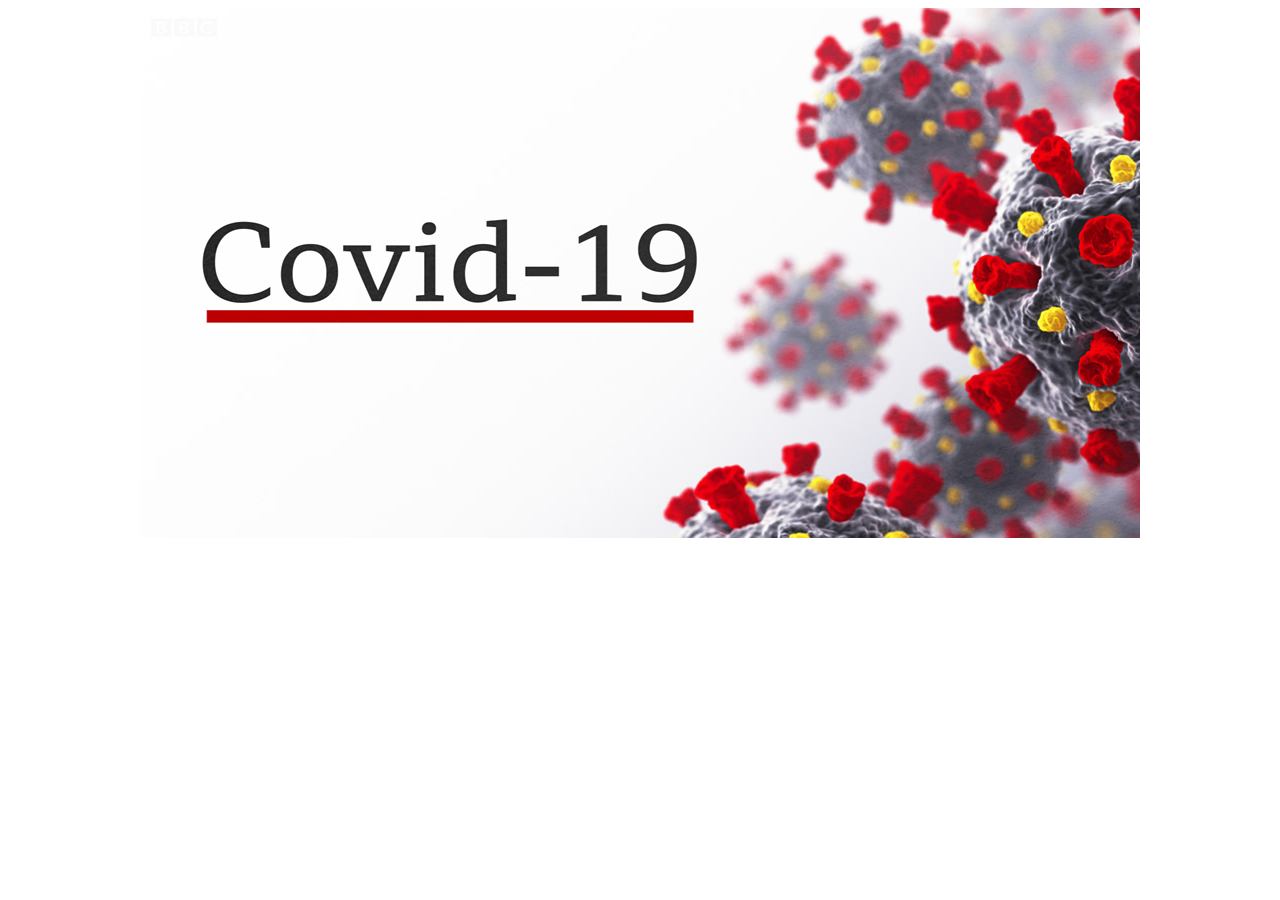
<file: anasayfa.html>
<!DOCTYPE html PUBLIC "-//W3C//DTD XHTML 1.0 Transitional//EN" "http://www.w3.org/TR/xhtml1/DTD/xhtml1-transitional.dtd">
<html xmlns="http://www.w3.org/1999/xhtml">
<head>
<meta http-equiv="Content-Type" content="text/html; charset=utf-8" />
<title>Untitled Document</title>
<link rel="stylesheet" type="text/css" href="css/css.css"/>
</head>

<body>
<div class="slider">
<div class="slider-content">
	<div class="slider-item">
    	<img src="resimlerim/covid191.jpg">
	</div>
	<div class="slider-item">
    	<img src="resimlerim/covid4.jpg">
	</div>
	<div class="slider-item">
    	<img src="resimlerim/covid2.jpg">
	</div>
	<div class="slider-item">
    	<img src="resimlerim/14kural4.jpg">
    </div>    
</div>
</div>
</body>
</html>
</file>
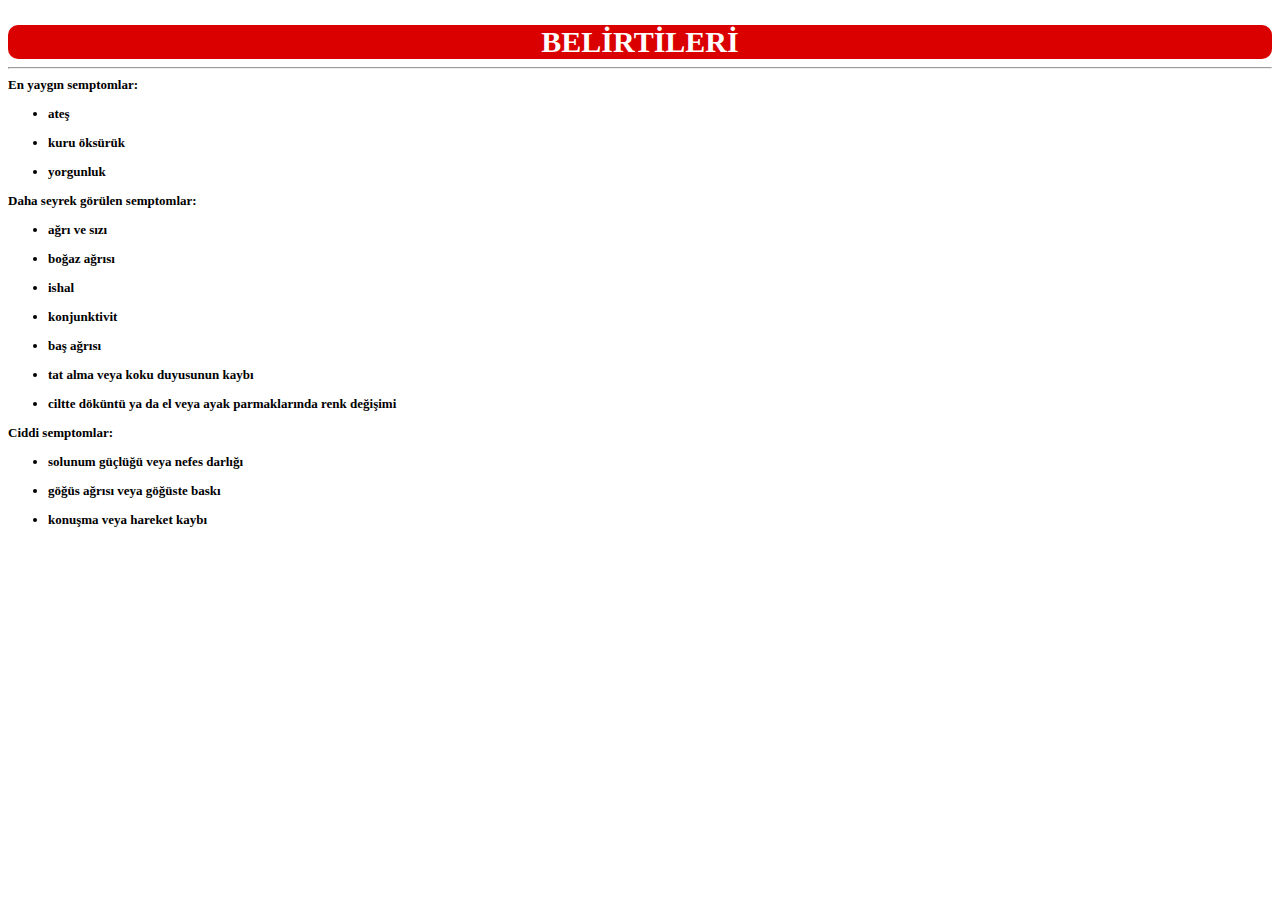
<file: belirtileri.html>
<!DOCTYPE html PUBLIC "-//W3C//DTD XHTML 1.0 Transitional//EN" "http://www.w3.org/TR/xhtml1/DTD/xhtml1-transitional.dtd">
<html xmlns="http://www.w3.org/1999/xhtml">
<head>
<meta http-equiv="Content-Type" content="text/html; charset=utf-8" />
<title>BELİRTİLERİ</title>
<link rel="stylesheet" type="text/css" href="css/css.css"/>
</head>

<body>
<div>
<div id="baslik1">BELİRTİLERİ</div><hr />
<div id="aciklama1" >
En yaygın semptomlar:
<ul><li>ateş</li></ul>
<ul><li>kuru öksürük</li></ul>
<ul><li>yorgunluk</li></ul>
Daha seyrek görülen semptomlar:
<ul><li>ağrı ve sızı</li></ul>
<ul><li>boğaz ağrısı</li></ul>
<ul><li>ishal</li></ul>
<ul><li>konjunktivit</li></ul>
<ul><li>baş ağrısı</li></ul>
<ul><li>tat alma veya koku duyusunun kaybı</li></ul>
<ul><li>ciltte döküntü ya da el veya ayak parmaklarında renk değişimi</li></ul>
Ciddi semptomlar:
<ul><li>solunum güçlüğü veya nefes darlığı</li></ul>
<ul><li>göğüs ağrısı veya göğüste baskı</li></ul>
<ul><li>konuşma veya hareket kaybı</li></ul>

</div>
</div>
</body>
</html>
</file>
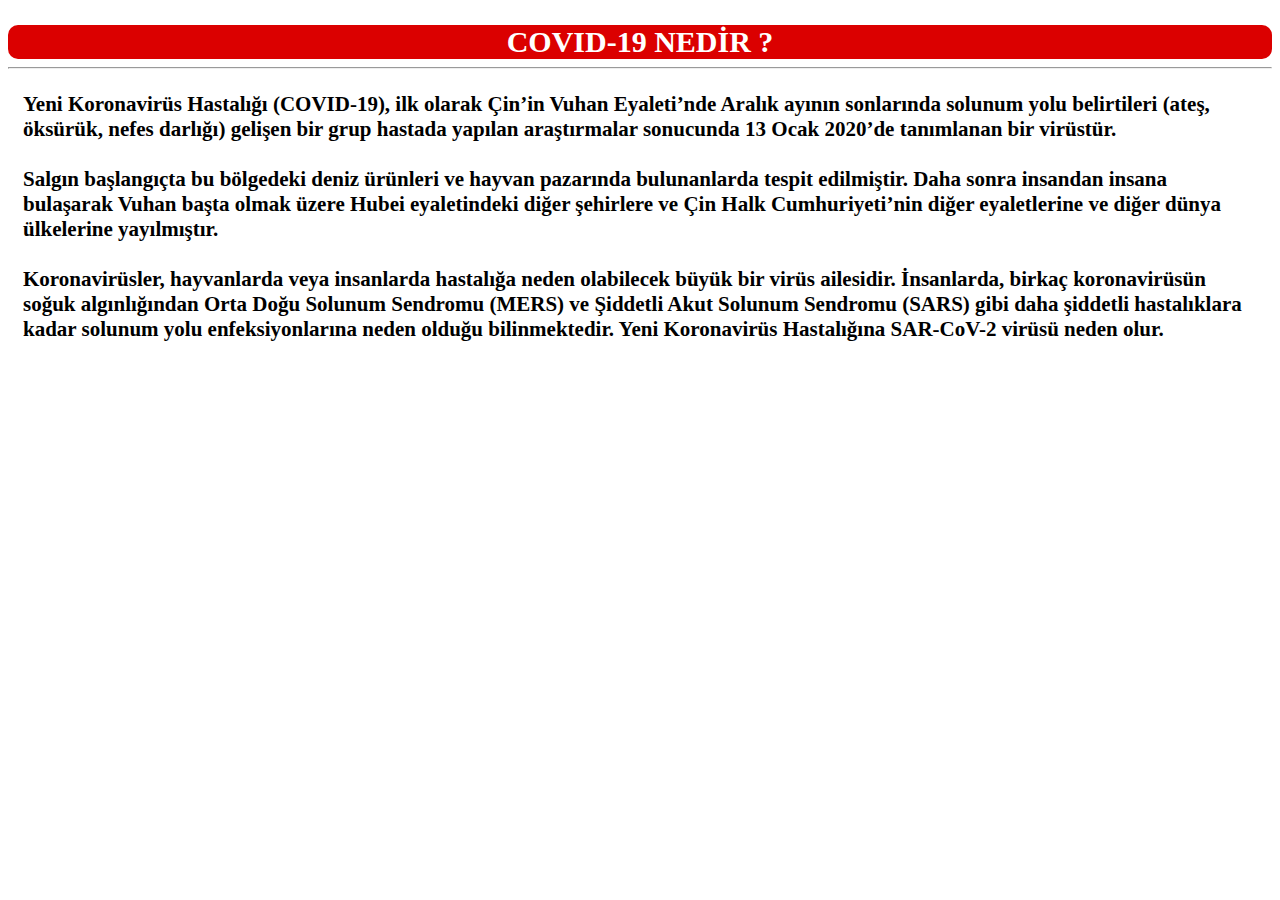
<file: covidnedir.html>
<!DOCTYPE html PUBLIC "-//W3C//DTD XHTML 1.0 Transitional//EN" "http://www.w3.org/TR/xhtml1/DTD/xhtml1-transitional.dtd">
<html xmlns="http://www.w3.org/1999/xhtml">
<head>
<meta http-equiv="Content-Type" content="text/html; charset=utf-8" />
<title>COVID-19 NEDİR ?</title>
<link rel="stylesheet" type="text/css" href="css/css.css"/>
</head>

<body>
	<div>
<div id="baslik1">COVID-19 NEDİR ?</div>
<hr />
<div id="aciklama">
Yeni Koronavirüs Hastalığı (COVID-19), ilk olarak Çin’in Vuhan Eyaleti’nde Aralık ayının sonlarında solunum yolu belirtileri (ateş, öksürük, nefes darlığı) gelişen bir grup hastada yapılan araştırmalar sonucunda 13 Ocak 2020’de tanımlanan bir virüstür.
<br /><br />
Salgın başlangıçta bu bölgedeki deniz ürünleri ve hayvan pazarında bulunanlarda tespit edilmiştir. Daha sonra insandan insana bulaşarak Vuhan başta olmak üzere Hubei eyaletindeki diğer şehirlere ve Çin Halk Cumhuriyeti’nin diğer eyaletlerine ve diğer dünya ülkelerine yayılmıştır.
<br /><br />
Koronavirüsler, hayvanlarda veya insanlarda hastalığa neden olabilecek büyük bir virüs ailesidir. İnsanlarda, birkaç koronavirüsün soğuk algınlığından Orta Doğu Solunum Sendromu (MERS) ve Şiddetli Akut Solunum Sendromu (SARS) gibi daha şiddetli hastalıklara kadar solunum yolu enfeksiyonlarına neden olduğu bilinmektedir. Yeni Koronavirüs Hastalığına SAR-CoV-2 virüsü neden olur.
</div>
    <div>
</body>
</html>
</file>
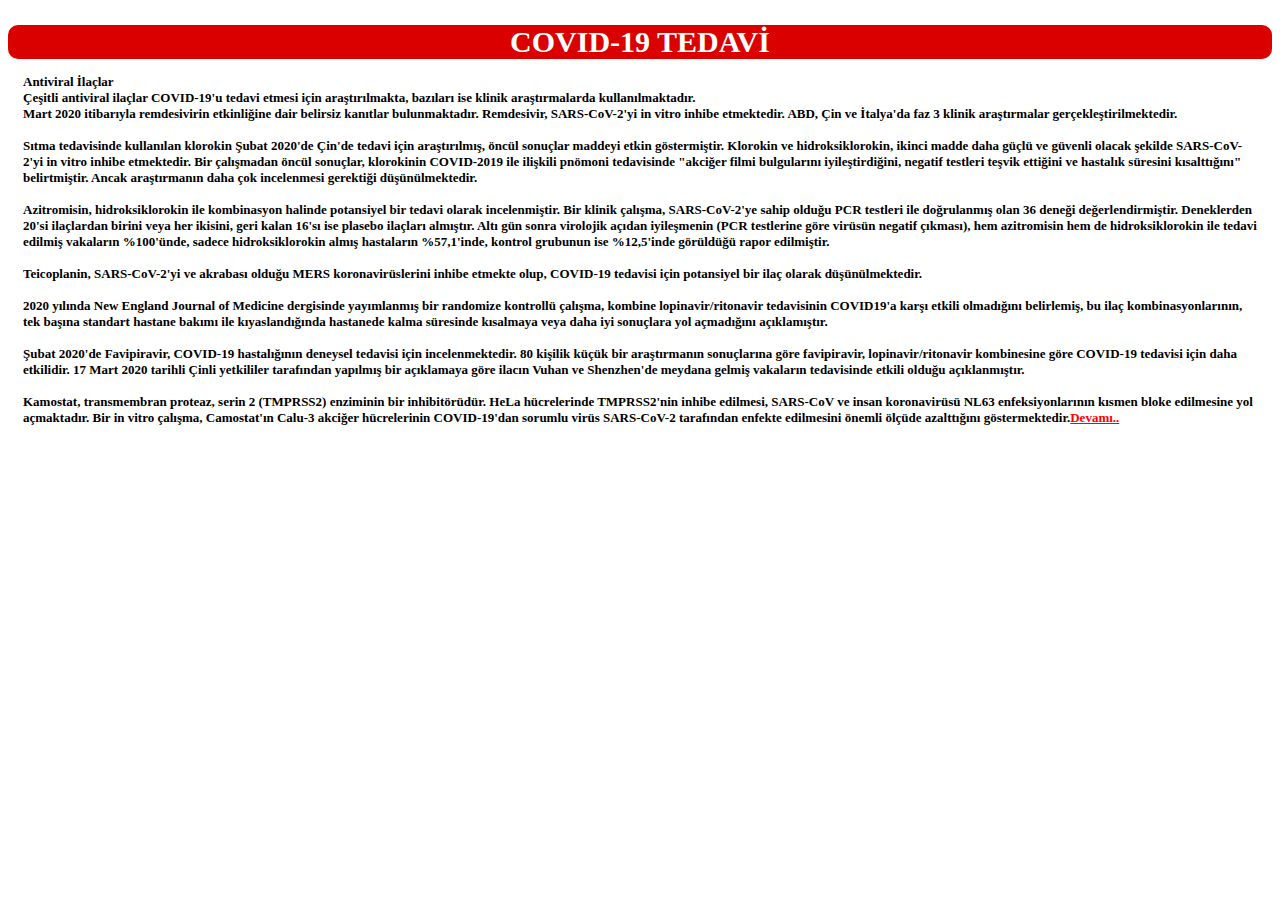
<file: covidtedavi.html>
<!DOCTYPE html PUBLIC "-//W3C//DTD XHTML 1.0 Transitional//EN" "http://www.w3.org/TR/xhtml1/DTD/xhtml1-transitional.dtd">
<html xmlns="http://www.w3.org/1999/xhtml">
<head>
<meta http-equiv="Content-Type" content="text/html; charset=utf-8" />
<title>COVİD-19 TEDAVİ</title>
<link rel="stylesheet" type="text/css" href="css/css.css"/>
</head>
<body>
	<div>
<div id="baslik1">COVID-19 TEDAVİ</div>
<div id="aciklama4">
Antiviral İlaçlar<br />
Çeşitli antiviral ilaçlar COVID-19'u tedavi etmesi için araştırılmakta, bazıları ise klinik araştırmalarda kullanılmaktadır.
<br />
Mart 2020 itibarıyla remdesivirin etkinliğine dair belirsiz kanıtlar bulunmaktadır. Remdesivir, SARS-CoV-2'yi in vitro inhibe etmektedir. ABD, Çin ve İtalya'da faz 3 klinik araştırmalar gerçekleştirilmektedir.
<br /><br />
Sıtma tedavisinde kullanılan klorokin Şubat 2020'de Çin'de tedavi için araştırılmış, öncül sonuçlar maddeyi etkin göstermiştir. Klorokin ve hidroksiklorokin, ikinci madde daha güçlü ve güvenli olacak şekilde SARS-CoV-2'yi in vitro inhibe etmektedir. Bir çalışmadan öncül sonuçlar, klorokinin COVID-2019 ile ilişkili pnömoni tedavisinde "akciğer filmi bulgularını iyileştirdiğini, negatif testleri teşvik ettiğini ve hastalık süresini kısalttığını" belirtmiştir. Ancak araştırmanın daha çok incelenmesi gerektiği düşünülmektedir.
<br /><br />
Azitromisin, hidroksiklorokin ile kombinasyon halinde potansiyel bir tedavi olarak incelenmiştir. Bir klinik çalışma, SARS-CoV-2'ye sahip olduğu PCR testleri ile doğrulanmış olan 36 deneği değerlendirmiştir. Deneklerden 20'si ilaçlardan birini veya her ikisini, geri kalan 16'sı ise plasebo ilaçları almıştır. Altı gün sonra virolojik açıdan iyileşmenin (PCR testlerine göre virüsün negatif çıkması), hem azitromisin hem de hidroksiklorokin ile tedavi edilmiş vakaların %100'ünde, sadece hidroksiklorokin almış hastaların %57,1'inde, kontrol grubunun ise %12,5'inde görüldüğü rapor edilmiştir.
<br /><br />
Teicoplanin, SARS-CoV-2'yi ve akrabası olduğu MERS koronavirüslerini inhibe etmekte olup, COVID-19 tedavisi için potansiyel bir ilaç olarak düşünülmektedir.
<br /><br />
2020 yılında New England Journal of Medicine dergisinde yayımlanmış bir randomize kontrollü çalışma, kombine lopinavir/ritonavir tedavisinin COVID19'a karşı etkili olmadığını belirlemiş, bu ilaç kombinasyonlarının, tek başına standart hastane bakımı ile kıyaslandığında hastanede kalma süresinde kısalmaya veya daha iyi sonuçlara yol açmadığını açıklamıştır.
<br /><br />
Şubat 2020'de Favipiravir, COVID-19 hastalığının deneysel tedavisi için incelenmektedir. 80 kişilik küçük bir araştırmanın sonuçlarına göre favipiravir, lopinavir/ritonavir kombinesine göre COVID-19 tedavisi için daha etkilidir. 17 Mart 2020 tarihli Çinli yetkililer tarafından yapılmış bir açıklamaya göre ilacın Vuhan ve Shenzhen'de meydana gelmiş vakaların tedavisinde etkili olduğu açıklanmıştır.
<br /><br />
Kamostat, transmembran proteaz, serin 2 (TMPRSS2) enziminin bir inhibitörüdür. HeLa hücrelerinde TMPRSS2'nin inhibe edilmesi, SARS-CoV ve insan koronavirüsü NL63 enfeksiyonlarının kısmen bloke edilmesine yol açmaktadır. Bir in vitro çalışma, Camostat'ın Calu-3 akciğer hücrelerinin COVID-19'dan sorumlu virüs SARS-CoV-2 tarafından enfekte edilmesini önemli ölçüde azalttığını göstermektedir.<a href="devam.html">Devamı..</a>
</div>

	</div>
</body>
</html>
</file>
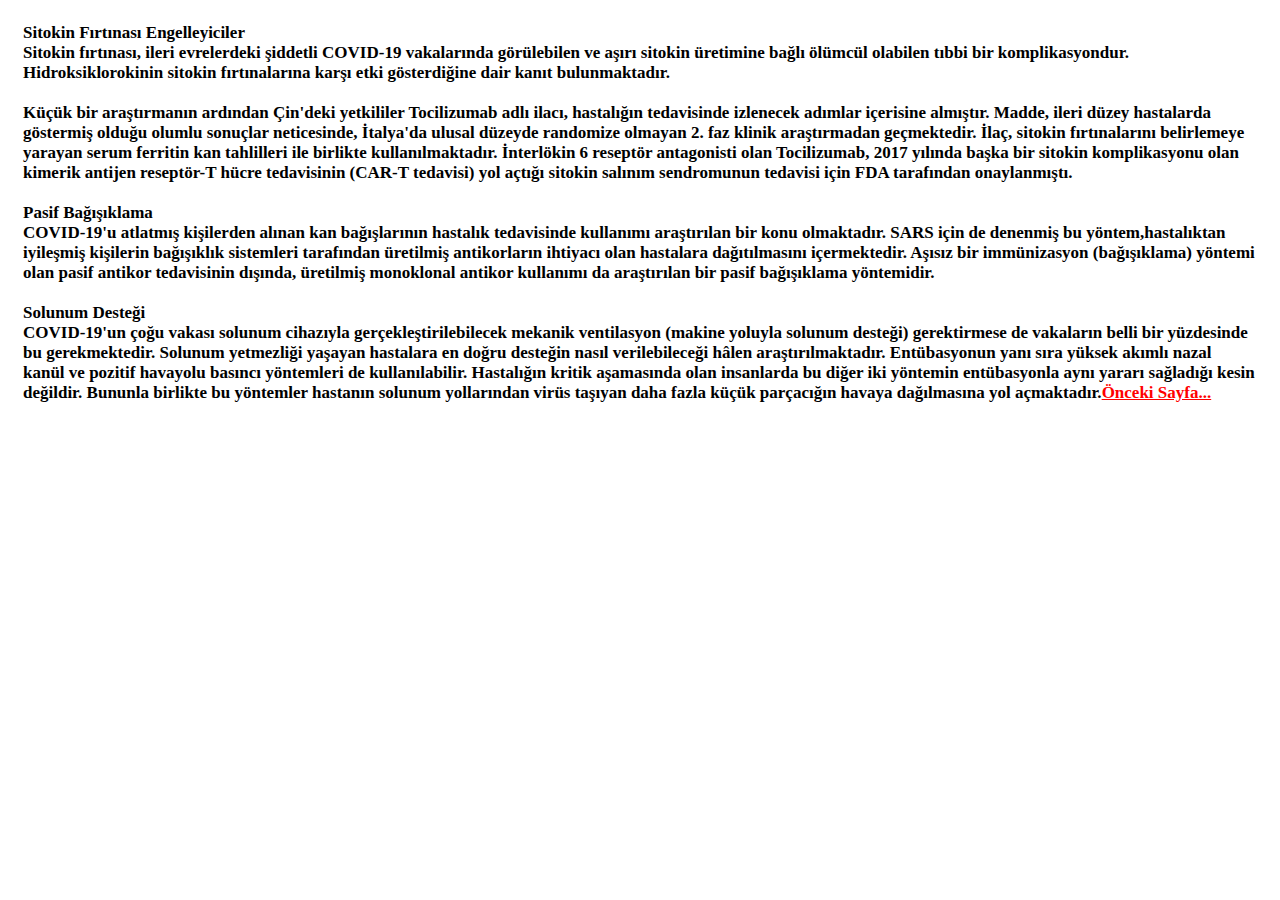
<file: devam.html>
<!DOCTYPE html PUBLIC "-//W3C//DTD XHTML 1.0 Transitional//EN" "http://www.w3.org/TR/xhtml1/DTD/xhtml1-transitional.dtd">
<html xmlns="http://www.w3.org/1999/xhtml">
<head>
<meta http-equiv="Content-Type" content="text/html; charset=utf-8" />
<title>DEVAMI</title><link rel="stylesheet" type="text/css" href="css/css.css"/>
</head>

<body><div id="aciklama2">
Sitokin Fırtınası Engelleyiciler<br />
Sitokin fırtınası, ileri evrelerdeki şiddetli COVID-19 vakalarında görülebilen ve aşırı sitokin üretimine bağlı ölümcül olabilen tıbbi bir komplikasyondur. Hidroksiklorokinin sitokin fırtınalarına karşı etki gösterdiğine dair kanıt bulunmaktadır.
<br /><br />
Küçük bir araştırmanın ardından Çin'deki yetkililer Tocilizumab adlı ilacı, hastalığın tedavisinde izlenecek adımlar içerisine almıştır. Madde, ileri düzey hastalarda göstermiş olduğu olumlu sonuçlar neticesinde, İtalya'da ulusal düzeyde randomize olmayan 2. faz klinik araştırmadan geçmektedir. İlaç, sitokin fırtınalarını belirlemeye yarayan serum ferritin kan tahlilleri ile birlikte kullanılmaktadır. İnterlökin 6 reseptör antagonisti olan Tocilizumab, 2017 yılında başka bir sitokin komplikasyonu olan kimerik antijen reseptör-T hücre tedavisinin (CAR-T tedavisi) yol açtığı sitokin salınım sendromunun tedavisi için FDA tarafından onaylanmıştı.
<br /><br />
Pasif Bağışıklama<br />
COVID-19'u atlatmış kişilerden alınan kan bağışlarının hastalık tedavisinde kullanımı araştırılan bir konu olmaktadır. SARS için de denenmiş bu yöntem,hastalıktan iyileşmiş kişilerin bağışıklık sistemleri tarafından üretilmiş antikorların ihtiyacı olan hastalara dağıtılmasını içermektedir. Aşısız bir immünizasyon (bağışıklama) yöntemi olan pasif antikor tedavisinin dışında, üretilmiş monoklonal antikor kullanımı da araştırılan bir pasif bağışıklama yöntemidir.
<br /><br />
Solunum Desteği<br />
COVID-19'un çoğu vakası solunum cihazıyla gerçekleştirilebilecek mekanik ventilasyon (makine yoluyla solunum desteği) gerektirmese de vakaların belli bir yüzdesinde bu gerekmektedir. Solunum yetmezliği yaşayan hastalara en doğru desteğin nasıl verilebileceği hâlen araştırılmaktadır. Entübasyonun yanı sıra yüksek akımlı nazal kanül ve pozitif havayolu basıncı yöntemleri de kullanılabilir. Hastalığın kritik aşamasında olan insanlarda bu diğer iki yöntemin entübasyonla aynı yararı sağladığı kesin değildir. Bununla birlikte bu yöntemler hastanın solunum yollarından virüs taşıyan daha fazla küçük parçacığın havaya dağılmasına yol açmaktadır.<a href="covidtedavi.html">Önceki Sayfa...</a>
</div></body>
</html>
</file>
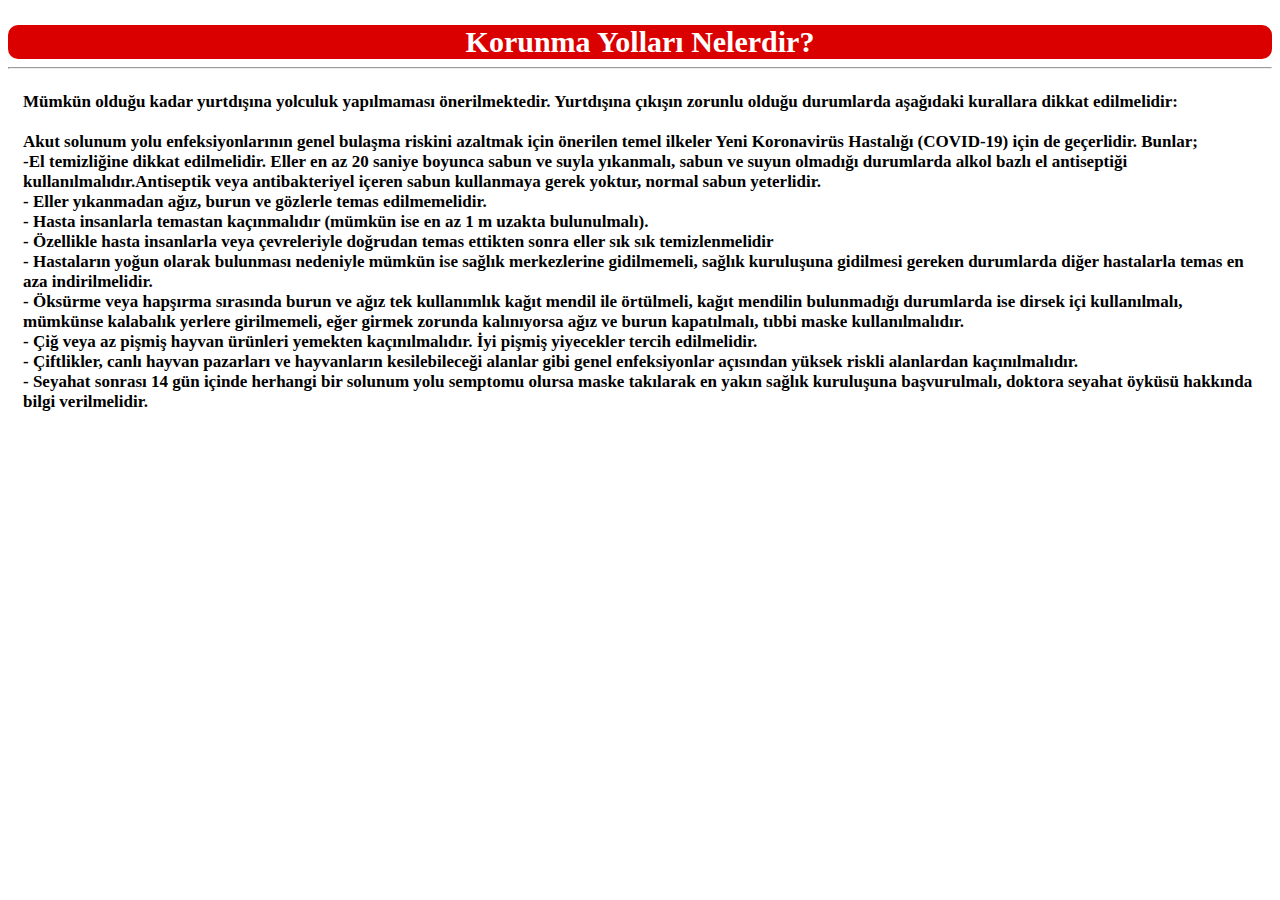
<file: korunmayollari.html>
<!DOCTYPE html PUBLIC "-//W3C//DTD XHTML 1.0 Transitional//EN" "http://www.w3.org/TR/xhtml1/DTD/xhtml1-transitional.dtd">
<html xmlns="http://www.w3.org/1999/xhtml">
<head>
<meta http-equiv="Content-Type" content="text/html; charset=utf-8" />
<title>KORUNMA YOLLARI</title>
<link rel="stylesheet" type="text/css" href="css/css.css"/>
</head>

<body>
	<div>
<div id="baslik1">Korunma Yolları Nelerdir?</div><hr />
<div id="aciklama2">
Mümkün olduğu kadar yurtdışına yolculuk yapılmaması önerilmektedir. Yurtdışına çıkışın zorunlu olduğu durumlarda aşağıdaki kurallara dikkat edilmelidir: 
<br /><br />
Akut solunum yolu enfeksiyonlarının genel bulaşma riskini azaltmak için önerilen temel ilkeler Yeni Koronavirüs Hastalığı (COVID-19) için de geçerlidir. Bunlar;
<br />
-El temizliğine dikkat edilmelidir. Eller en az 20 saniye boyunca sabun ve suyla yıkanmalı, sabun ve suyun olmadığı durumlarda alkol bazlı el antiseptiği kullanılmalıdır.Antiseptik veya antibakteriyel içeren sabun kullanmaya gerek yoktur, normal sabun yeterlidir.<br />
- Eller yıkanmadan ağız, burun ve gözlerle temas edilmemelidir.<br />
- Hasta insanlarla temastan kaçınmalıdır (mümkün ise en az 1 m uzakta bulunulmalı).<br />
- Özellikle hasta insanlarla veya çevreleriyle doğrudan temas ettikten sonra eller sık sık temizlenmelidir<br />
- Hastaların yoğun olarak bulunması nedeniyle mümkün ise sağlık merkezlerine gidilmemeli, sağlık kuruluşuna gidilmesi gereken durumlarda diğer hastalarla temas en aza indirilmelidir.<br />
- Öksürme veya hapşırma sırasında burun ve ağız tek kullanımlık kağıt mendil ile örtülmeli, kağıt mendilin bulunmadığı durumlarda ise dirsek içi kullanılmalı, mümkünse kalabalık yerlere girilmemeli, eğer girmek zorunda kalınıyorsa ağız ve burun kapatılmalı, tıbbi maske kullanılmalıdır.<br />
- Çiğ veya az pişmiş hayvan ürünleri yemekten kaçınılmalıdır. İyi pişmiş yiyecekler tercih edilmelidir.<br />
- Çiftlikler, canlı hayvan pazarları ve hayvanların kesilebileceği alanlar gibi genel enfeksiyonlar açısından yüksek riskli alanlardan kaçınılmalıdır.<br />
- Seyahat sonrası 14 gün içinde herhangi bir solunum yolu semptomu olursa maske takılarak en yakın sağlık kuruluşuna başvurulmalı, doktora seyahat öyküsü hakkında bilgi verilmelidir.
</div>
	</div>
</body>
</html>
</file>
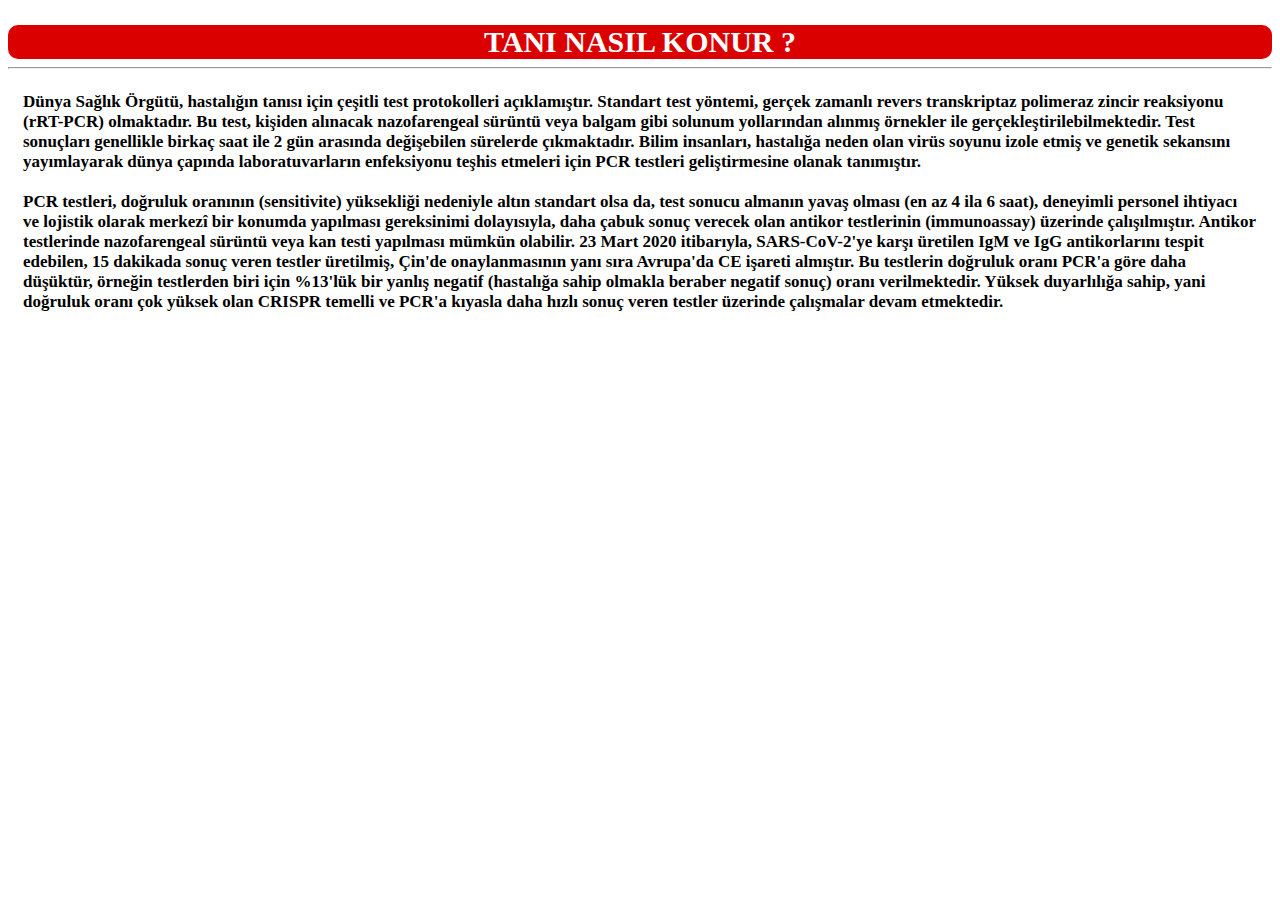
<file: taninasilkonur.html>
<!DOCTYPE html PUBLIC "-//W3C//DTD XHTML 1.0 Transitional//EN" "http://www.w3.org/TR/xhtml1/DTD/xhtml1-transitional.dtd">
<html xmlns="http://www.w3.org/1999/xhtml">
<head>
<meta http-equiv="Content-Type" content="text/html; charset=utf-8" />
<title>TANI NASIL KONUR</title>
<link rel="stylesheet" type="text/css" href="css/css.css"/>
</head>

<body>

	<div>
<div id="baslik1">TANI NASIL KONUR ?</div>
<hr />
<div id="aciklama2">
Dünya Sağlık Örgütü, hastalığın tanısı için çeşitli test protokolleri açıklamıştır. Standart test yöntemi, gerçek zamanlı revers transkriptaz polimeraz zincir reaksiyonu (rRT-PCR) olmaktadır. Bu test, kişiden alınacak nazofarengeal sürüntü veya balgam gibi solunum yollarından alınmış örnekler ile gerçekleştirilebilmektedir. Test sonuçları genellikle birkaç saat ile 2 gün arasında değişebilen sürelerde çıkmaktadır. Bilim insanları, hastalığa neden olan virüs soyunu izole etmiş ve genetik sekansını yayımlayarak dünya çapında laboratuvarların enfeksiyonu teşhis etmeleri için PCR testleri geliştirmesine olanak tanımıştır.
<br /><br />
PCR testleri, doğruluk oranının (sensitivite) yüksekliği nedeniyle altın standart olsa da, test sonucu almanın yavaş olması (en az 4 ila 6 saat), deneyimli personel ihtiyacı ve lojistik olarak merkezî bir konumda yapılması gereksinimi dolayısıyla, daha çabuk sonuç verecek olan antikor testlerinin (immunoassay) üzerinde çalışılmıştır. Antikor testlerinde nazofarengeal sürüntü veya kan testi yapılması mümkün olabilir. 23 Mart 2020 itibarıyla, SARS-CoV-2'ye karşı üretilen IgM ve IgG antikorlarını tespit edebilen, 15 dakikada sonuç veren testler üretilmiş, Çin'de onaylanmasının yanı sıra Avrupa'da CE işareti almıştır. Bu testlerin doğruluk oranı PCR'a göre daha düşüktür, örneğin testlerden biri için %13'lük bir yanlış negatif (hastalığa sahip olmakla beraber negatif sonuç) oranı verilmektedir. Yüksek duyarlılığa sahip, yani doğruluk oranı çok yüksek olan CRISPR temelli ve PCR'a kıyasla daha hızlı sonuç veren testler üzerinde çalışmalar devam etmektedir.
</div>
	</div>
</body>
</html>
</file>
<file: css/css.css>
@charset "utf-8";
/* CSS Document */

.anadiv
{
	
	width:80%;
	border:1px solid #000;
	margin:auto;
	height:100%;
	color:#000;}
#menu 
{	color:#FFF;
	height: 100%;
	float:left;
	text-align:center;
	font-weight: bold;
	font-size:10px;	
	margin-bottom:2%;
	margin-top:2%;
}
#menu ul 
{	
	list-style-type: none;
	font-size:13px;
	width: 150px;
	background-color:#DB0000;
	font-weight: bold;
}
#menu ul li a 
{	display: block;
	height: 40px;
	width: 150px;
	text-decoration: none;
	color:#FFF;
	font-weight: bold;
	font-size:13px;
	text-align: left;
	line-height:35px;
}
 #menu ul li a:hover 
 {	display: block;
	background-color:#F0F0F0;
	height: 40px;
	width: 150px;
	font-weight: bold;
	font-size:14px;
	transition:0.8s;
	text-decoration:underline;
	color:#DB0000;
	text-align: left;
	line-height: 35px;}
.icerik
{

	margin-bottom:2%;
	margin-top:2%;
	height:530px;
	height:100%;
	
}



.slider
{
	position: relative;
	width: 1000px;
	height: 600px;
	border: #000 solid 0px;
	margin: auto;
	overflow:hidden;
}
 .slider-content
{
	position: absolute;
	width: 400%;
	left: 0;
	animation: slide 20s infinite;
}
.slider-content:hover
{
	animation-play-state:paused;
}
.slider-item
{
	width: 25%;
	float: left;
}
@keyframes slide 
{
	0%
{transform: translateX(0px);}
10%
{transform: translateX(0px);}
20%
{transform: translateX(-1000px);}
30%
{transform: translateX(-1000px);}
40%
{transform: translateX(-2000px);}
50%
{transform: translateX(-2000px);}
60%
{transform: translateX(-3000px);}
70%
{transform: translateX(-3000px);}
80%
{transform: translateX(0px);}
}
#footer 
{	background-color:#DB0000;
	height:20%;
	float:left;
	text-align:center;
	width:100%;
	margin-top:5px;
}
.fyazii
{	color:#FFF;
	font-size:20px;
	font-family:Tahoma, Geneva, sans-serif;
}
#fyazi
{	color:#FFF;
	font-size:14px;
	font-family:Tahoma, Geneva, sans-serif;}
#br1
{
	border:2px solid #006;
	margin-left:12%;
	width:80%;
	height:450px;
}
.baslikbrn
{
	font-size:22px;
	color:#003399;
	text-shadow:2px 2px 2px #999;
}
.baslikb
{
	font-family:"Arial Black", Gadget, sans-serif;
	font-size:15px;
	font-weight:bold;
	color:#000066;
}
#prgf
{
	font-size:11px;
	font-family:"Arial Black", Gadget, sans-serif;
	
}
#baslik1
{
	font-size:30px;
	background-color:#DB0000;
	margin-top:2%;
	color:#FFFFFF;
	border-radius:10px 10px 10px 10px; 
	text-align:center;
	font-weight:bold;
	font-family:"Times New Roman", Times, serif;
}
#aciklama
{
	margin-top:%2;
	font-weight:bold;
	padding:15px;
	font-size:21px;
}
#aciklama1
{
	font-size:13px;
	font-weight:bold;}
#aciklama2
{
	margin-top:%2;
	padding:15px;
	font-weight:bold;
	font-size:17px}
#aciklama4
{
	margin-top:%2;
	padding:15px;
	font-weight:bold;
	font-size:13px}
a
{
	color:#FF0000;
}
</file>
